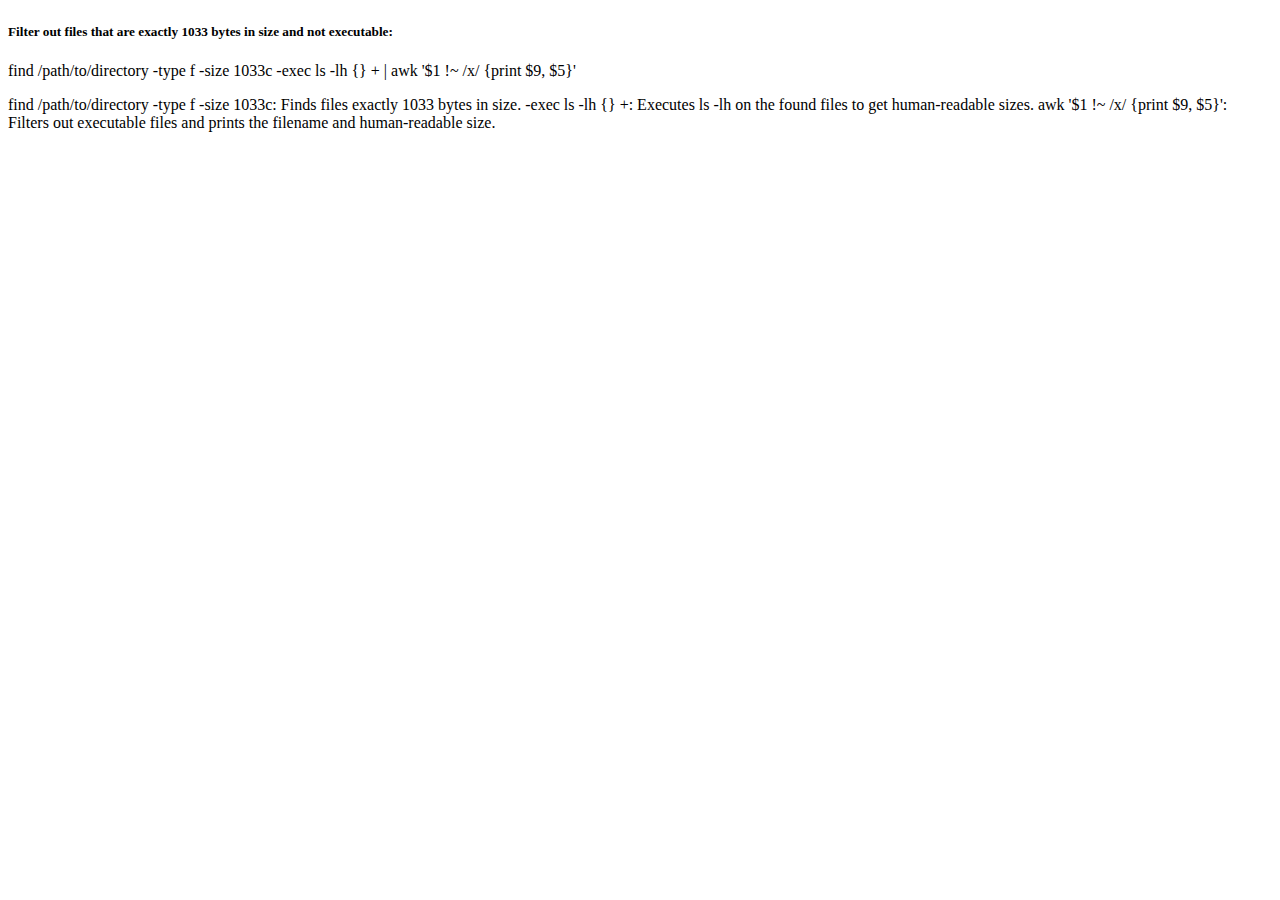
<file: linux-Cheat.html>
<!DOCTYPE html>
<html lang="en">
<head>
    <meta charset="UTF-8">
    <meta name="viewport" content="width=device-width, initial-scale=1.0">
    <title>Document</title>
</head>
<body>
    <li>
      <h5>Filter out files that are exactly 1033 bytes in size and not executable:</h5>  
      <p>find /path/to/directory -type f -size 1033c -exec ls -lh {} + | awk '$1 !~ /x/ {print $9, $5}'</p>
      <p>    find /path/to/directory -type f -size 1033c: Finds files exactly 1033 bytes in size.
        -exec ls -lh {} +: Executes ls -lh on the found files to get human-readable sizes.
        awk '$1 !~ /x/ {print $9, $5}': Filters out executable files and prints the filename and human-readable size.</p>
        
    </li>
    
</body>
</html>
</file>
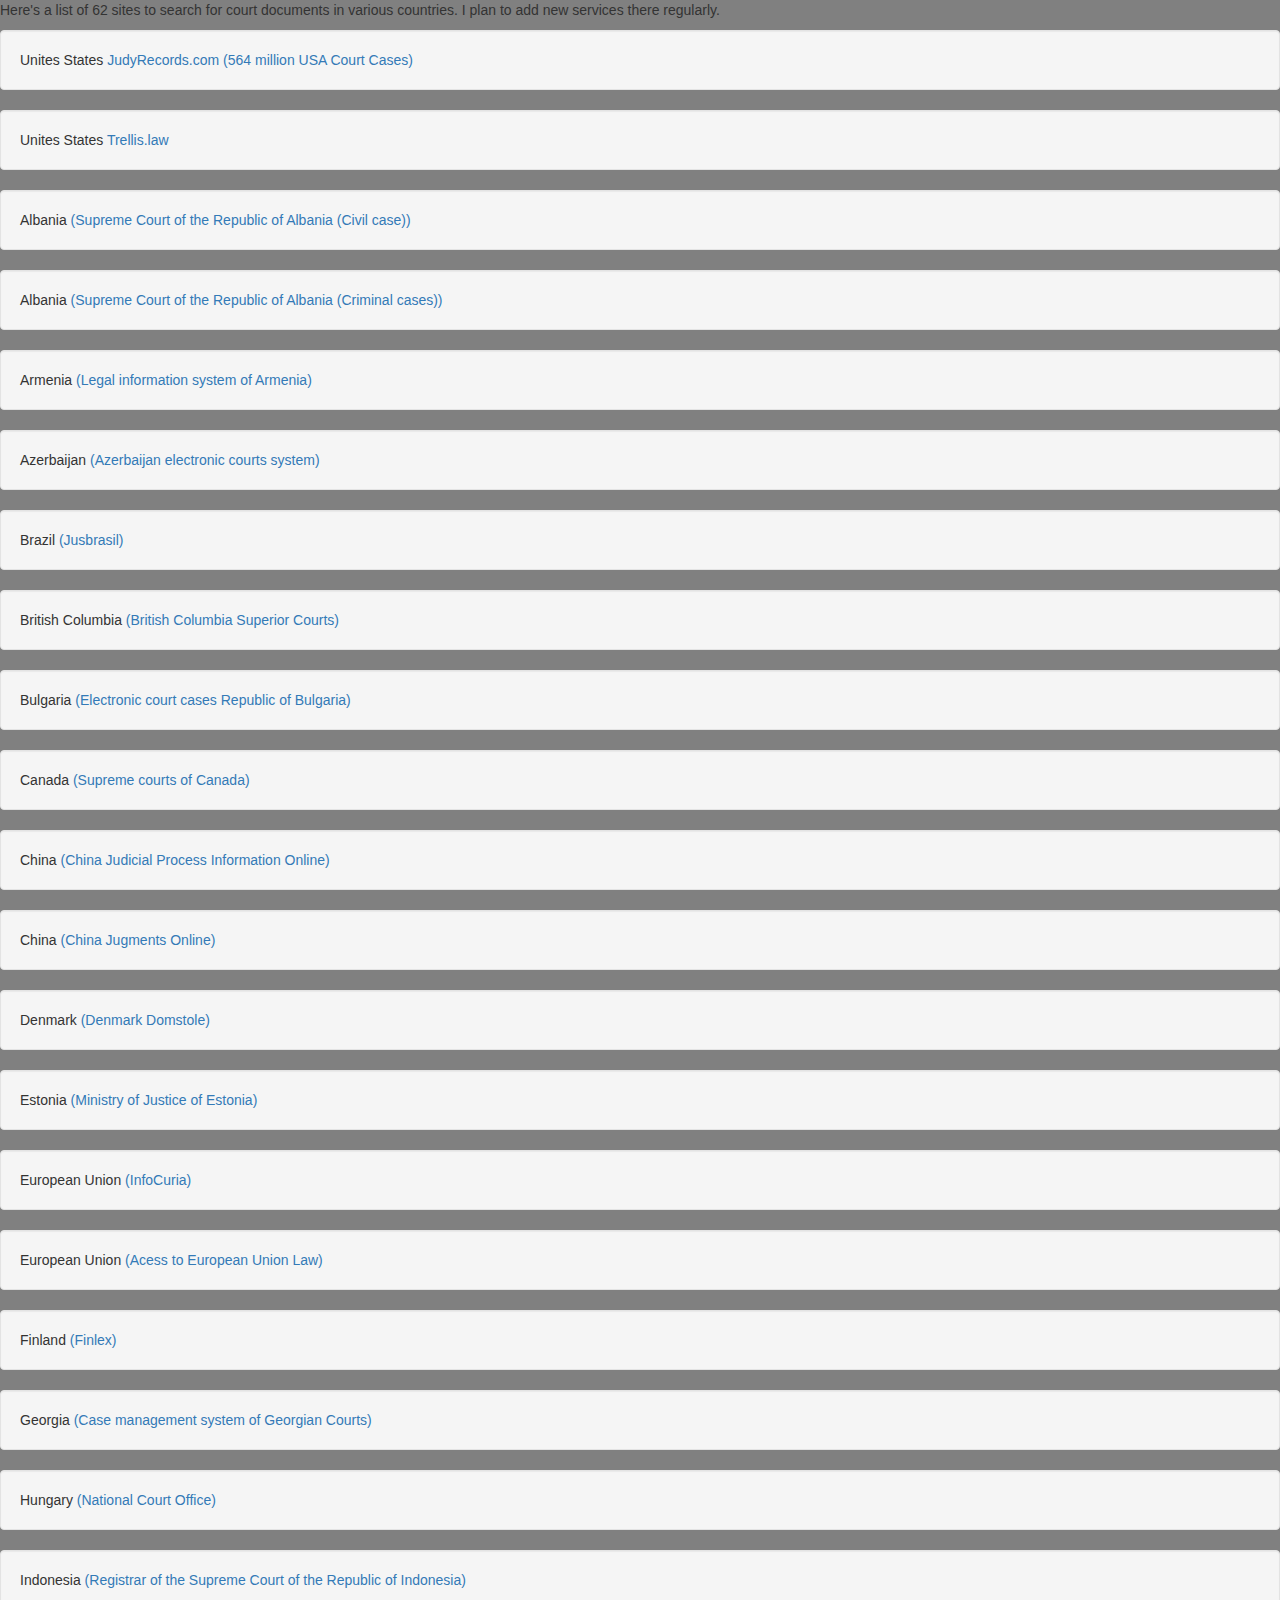
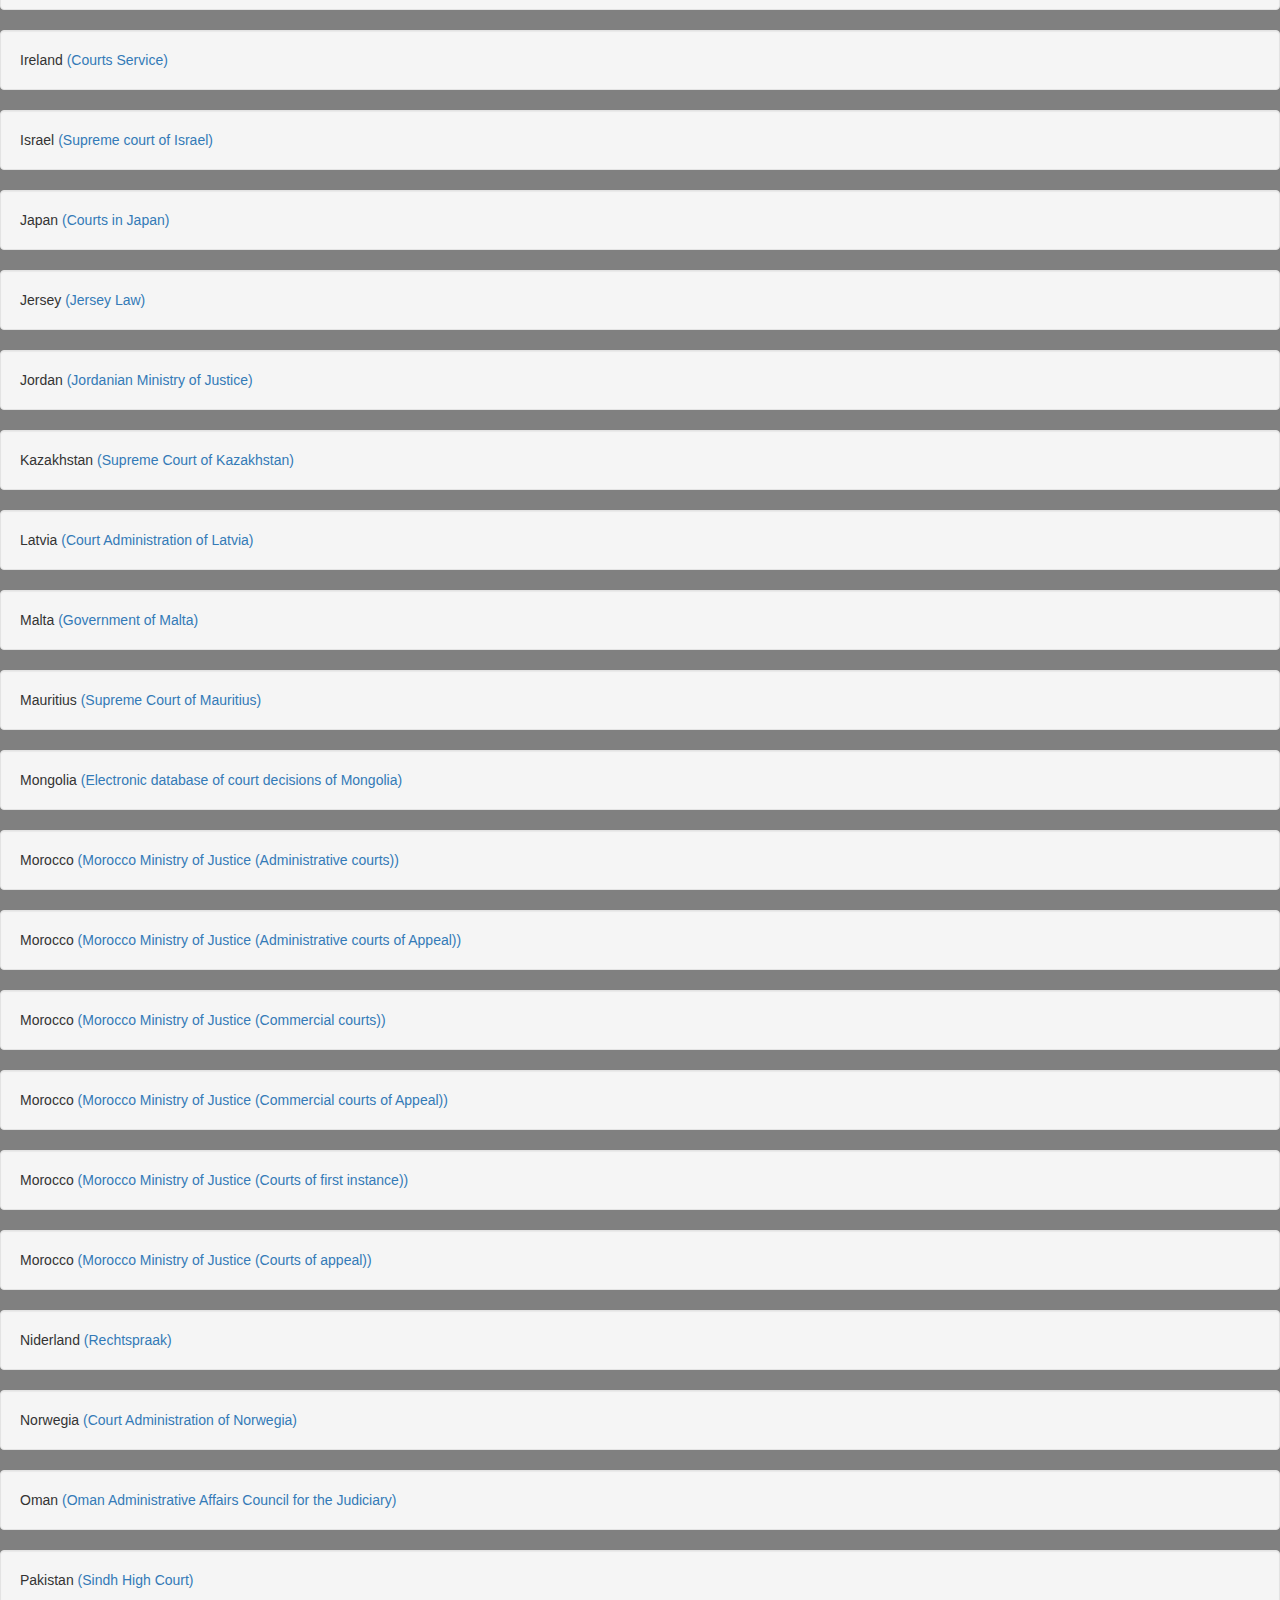
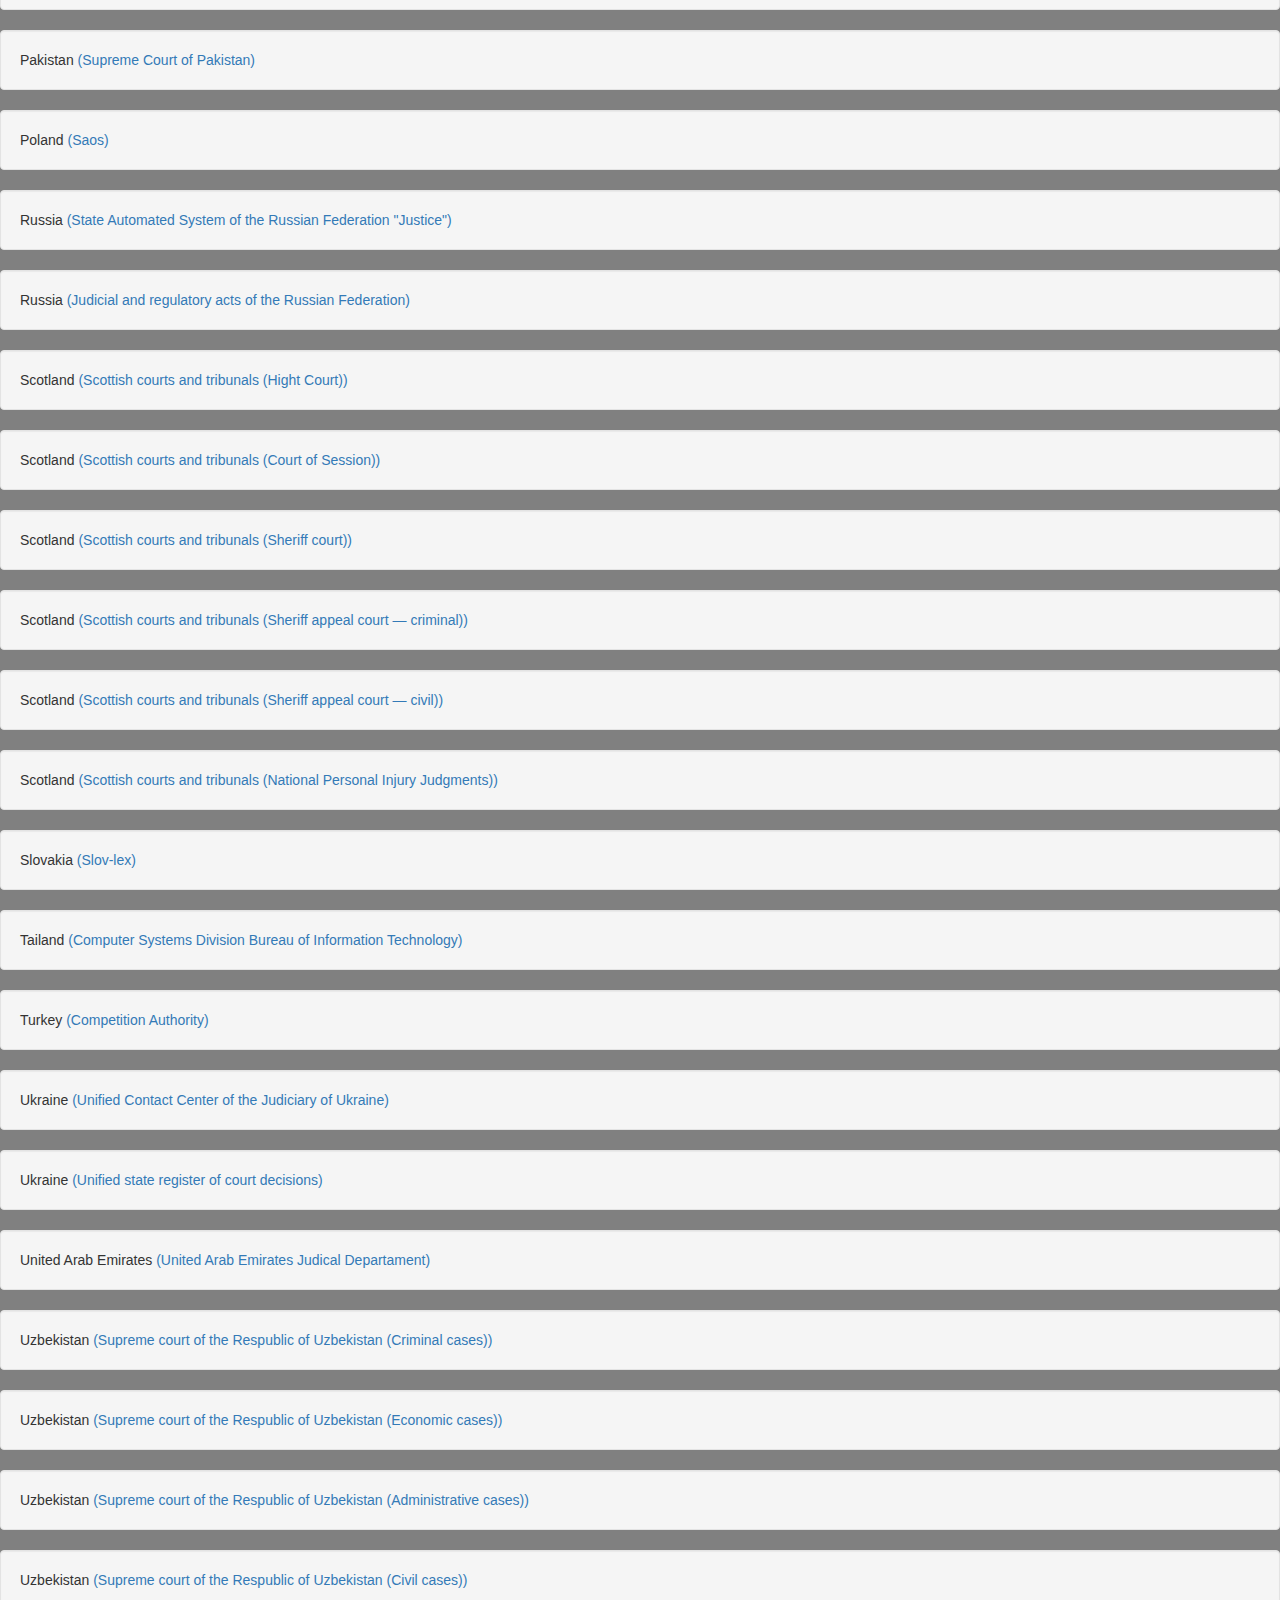
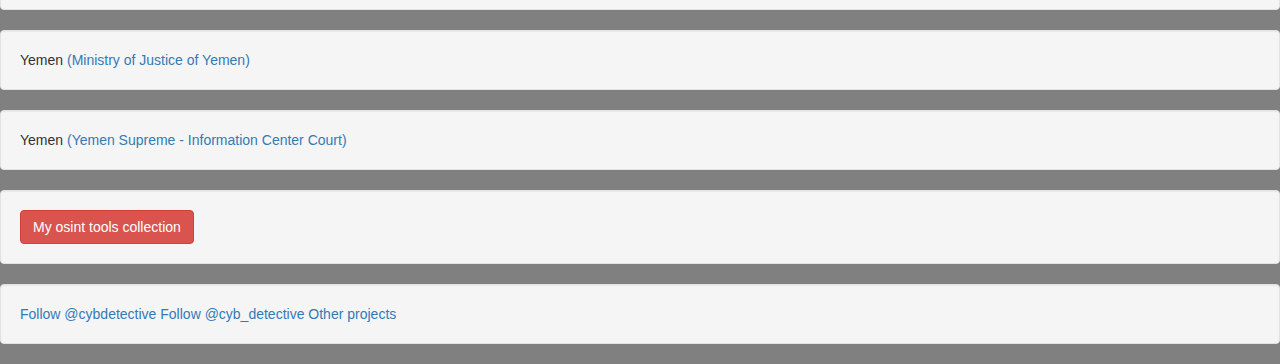
<file: OSINT-court_search_list.html>
<!DOCTYPE html>
<html>
<head>
<meta charset="utf-8">
      <link rel="stylesheet" href="https://maxcdn.bootstrapcdn.com/bootstrap/3.4.1/css/bootstrap.min.css">
      <script src="https://ajax.googleapis.com/ajax/libs/jquery/3.5.1/jquery.min.js"></script>
      <script src="https://maxcdn.bootstrapcdn.com/bootstrap/3.4.1/js/bootstrap.min.js"></script>
	 <link rel="stylesheet" href="style.css">
</head>
<body>




<p>Here's a list of 62 sites to search for court documents in various countries. I plan to add new services there regularly.</p>

</div></div>


<div class="well"><span>Unites States</span> <a href="https://www.judyrecords.com/">JudyRecords.com (564 million USA Court Cases)</a></div>
<div class="well"><span>Unites States</span> <a href="https://trellis.law/">Trellis.law</a></div>
<div class="well"><span>Albania</span> <a href='http://www.gjykata.gov.al/gjykata-e-lart%C3%AB/gjykata-e-lart%C3%AB/c%C3%ABshtjet-gjyq%C3%ABsore/c%C3%ABshtjet-civile/'>(Supreme Court of the Republic of Albania (Civil case))</a></div>
<div class="well"><span>Albania</span> <a href='http://www.gjykata.gov.al/gjykata-e-lart%C3%AB/gjykata-e-lart%C3%AB/c%C3%ABshtjet-gjyq%C3%ABsore/c%C3%ABshtjet-penale/'>(Supreme Court of the Republic of Albania (Criminal cases))</a></div>
<div class="well"><span>Armenia</span> <a href='https://www.arlis.am/'>(Legal information system of Armenia)</a></div>
<div class="well"><span>Azerbaijan</span> <a href='https://e-mehkeme.gov.az/Public/Cases?courtid='>(Azerbaijan electronic courts system)</a></div>
<div class="well"><span>Brazil</span> <a href='https://www.jusbrasil.com.br/jurisprudencia/'>(Jusbrasil)</a></div>
<div class="well"><span>British Columbia</span> <a href='https://www.bccourts.ca/search_judgments.aspx'>(British Columbia Superior Courts)</a></div>
<div class="well"><span>Bulgaria</span> <a href='https://ecase.justice.bg/Case/Search'>(Electronic court cases Republic of Bulgaria)</a></div>
<div class="well"><span>Canada</span> <a href='https://scc-csc.lexum.com/scc-csc/en/d/s/index.do'>(Supreme courts of Canada)</a></div>
<div class="well"><span>China</span> <a href='https://splcgk.court.gov.cn/lcgkw/user#'>(China Judicial Process Information Online)</a></div>
<div class="well"><span>China</span> <a href='https://wenshu.court.gov.cn/'>(China Jugments Online)</a></div>
<div class="well"><span>Denmark</span> <a href='https://www.domstol.dk/'>(Denmark Domstole)</a></div>
<div class="well"><span>Estonia</span> <a href='https://www.riigiteataja.ee/kohtulahendid/koik_menetlused.html'>(Ministry of Justice of Estonia)</a></div>
<div class="well"><span>European Union</span> <a href='https://curia.europa.eu/juris/recherche.jsf'>(InfoCuria)</a></div>
<div class="well"><span>European Union</span> <a href='https://eur-lex.europa.eu/homepage.html'>(Acess to European Union Law)</a></div>
<div class="well"><span>Finland</span> <a href='https://www.finlex.fi/fi/oikeus/'>(Finlex)</a></div>
<div class="well"><span>Georgia</span> <a href='https://ecd.court.ge/Decision'>(Case management system of Georgian Courts)</a></div>
<div class="well"><span>Hungary</span> <a href='https://eakta.birosag.hu/anonimizalt-hatarozatok'>(National Court Office)</a></div>
<div class="well"><span>Indonesia</span> <a href='https://kepaniteraan.mahkamahagung.go.id/perkara/'>(Registrar of the Supreme Court of the Republic of Indonesia)</a></div>
<div class="well"><span>Ireland</span> <a href='https://courts.ie/judgments'>(Courts Service)</a></div>
<div class="well"><span>Israel</span> <a href='https://supreme.court.gov.il/Pages/fullsearch.aspx'>(Supreme court of Israel)</a></div>
<div class="well"><span>Japan</span> <a href='https://www.courts.go.jp/app/hanrei_jp/search1'>(Courts in Japan)</a></div>
<div class="well"><span>Jersey</span> <a href='https://www.jerseylaw.je/judgments/Pages/Search.aspx'>(Jersey Law)</a></div>
<div class="well"><span>Jordan</span> <a href='https://services.moj.gov.jo/Search'>(Jordanian Ministry of Justice)</a></div>
<div class="well"><span>Kazakhstan</span> <a href='https://office.sud.kz/lawsuit/'>(Supreme Court of Kazakhstan)</a></div>
<div class="well"><span>Latvia</span> <a href='https://tiesas.lv/e-pakalpojumi/tiesvedibas-gaita'>(Court Administration of Latvia)</a></div>
<div class="well"><span>Malta</span> <a href='https://ecourts.gov.mt/onlineservices/Judgements'>(Government of Malta)</a></div>
<div class="well"><span>Mauritius</span> <a href='https://supremecourt.govmu.org/_Layouts/CLIS.DMS/Judgment/SearchPage.aspx'>(Supreme Court of Mauritius)</a></div>
<div class="well"><span>Mongolia</span> <a href='http://new.shuukh.mn/irgenanhan'>(Electronic database of court decisions of Mongolia)</a></div>
<div class="well"><span>Morocco</span> <a href='https://www.mahakim.ma/Ar/Services/SuiviAffaires_new/TA/?Page=ServicesElectronique&TypJur=TA'>(Morocco Ministry of Justice (Administrative courts))</a></div>
<div class="well"><span>Morocco</span> <a href='https://www.mahakim.ma/Ar/Services/SuiviAffaires_new/CAA/?Page=ServicesElectronique&TypJur=CAA'>(Morocco Ministry of Justice (Administrative courts of Appeal))</a></div>
<div class="well"><span>Morocco</span> <a href='https://www.mahakim.ma/Ar/Services/SuiviAffaires_new/TC/?Page=ServicesElectronique&TypJur=TC'>(Morocco Ministry of Justice (Commercial courts))</a></div>
<div class="well"><span>Morocco</span> <a href='https://www.mahakim.ma/Ar/Services/SuiviAffaires_new/CAC/?Page=ServicesElectronique&TypJur=CAC'>(Morocco Ministry of Justice (Commercial courts of Appeal))</a></div>
<div class="well"><span>Morocco</span> <a href='https://www.mahakim.ma/Ar/Services/SuiviAffaires_new/TPI/?Page=ServicesElectronique&TypJur=TPI'>(Morocco Ministry of Justice (Courts of first instance))</a></div>
<div class="well"><span>Morocco</span> <a href='https://www.mahakim.ma/Ar/Services/SuiviAffaires_new/CA/?Page=ServicesElectronique&TypJur=CA'>(Morocco Ministry of Justice (Courts of appeal))</a></div>
<div class="well"><span>Niderland</span> <a href='https://uitspraken.rechtspraak.nl/'>(Rechtspraak)</a></div>
<div class="well"><span>Norwegia</span> <a href='https://www.domstol.no/nar-gar-rettssaken/'>(Court Administration of Norwegia)</a></div>
<div class="well"><span>Oman</span> <a href='https://www.caaj.gov.om/PrimQueries'>(Oman Administrative Affairs Council for the Judiciary)</a></div>
<div class="well"><span>Pakistan</span> <a href='http://shc.gov.pk/sindhi_beta/'>(Sindh High Court)</a></div>
<div class="well"><span>Pakistan</span> <a href='https://www.supremecourt.gov.pk/judgement-search/'>(Supreme Court of Pakistan)</a></div>
<div class="well"><span>Poland</span> <a href='https://www.saos.org.pl/search'>(Saos)</a></div>
<div class="well"><span>Russia</span> <a href='https://sudrf.ru/index.php?id=300&searchtype=sp'>(State Automated System of the Russian Federation "Justice")</a></div>
<div class="well"><span>Russia</span> <a href='https://sudact.ru/'>(Judicial and regulatory acts of the Russian Federation)</a></div>
<div class="well"><span>Scotland</span> <a href='https://www.scotcourts.gov.uk/search-judgments/high-court'>(Scottish courts and tribunals (Hight Court))</a></div>
<div class="well"><span>Scotland</span> <a href='https://www.scotcourts.gov.uk/search-judgments/court-of-session'>(Scottish courts and tribunals (Court of Session))</a></div>
<div class="well"><span>Scotland</span> <a href='https://www.scotcourts.gov.uk/search-judgments/sheriff-court'>(Scottish courts and tribunals (Sheriff court))</a></div>
<div class="well"><span>Scotland</span> <a href='https://www.scotcourts.gov.uk/search-judgments/sheriff-appeal-court-judgment'>(Scottish courts and tribunals (Sheriff appeal court — criminal))</a></div>
<div class="well"><span>Scotland</span> <a href='https://www.scotcourts.gov.uk/search-judgments/sheriff-appeal-court---civil'>(Scottish courts and tribunals (Sheriff appeal court —   civil))</a></div>
<div class="well"><span>Scotland</span> <a href='https://www.scotcourts.gov.uk/search-judgments/national-personal-injury-judgments'>(Scottish courts and tribunals (National Personal Injury Judgments))</a></div>
<div class="well"><span>Slovakia</span> <a href='https://www.slov-lex.sk/vseobecne-sudy-sr'>(Slov-lex)</a></div>
<div class="well"><span>Tailand</span> <a href='https://decision.coj.go.th/'>(Computer Systems Division Bureau of Information Technology)</a></div>
<div class="well"><span>Turkey</span> <a href='https://www.rekabet.gov.tr/tr/Davalar'>(Competition Authority)</a></div>
<div class="well"><span>Ukraine</span> <a href='https://court.gov.ua/fair/'>(Unified Contact Center of the Judiciary of Ukraine)</a></div>
<div class="well"><span>Ukraine</span> <a href='https://reyestr.court.gov.ua/'>(Unified state register of court decisions)</a></div>
<div class="well"><span>United Arab Emirates</span> <a href='https://www.adjd.gov.ae/sites/eServices/AR/Pages/CaseInquiry.aspx'>(United Arab Emirates Judical Departament)</a></div>
<div class="well"><span>Uzbekistan</span> <a href='https://public.sud.uz/#!/sign/criminal'>(Supreme court of the Respublic of Uzbekistan (Criminal cases))</a></div>
<div class="well"><span>Uzbekistan</span> <a href='https://public.sud.uz/#!/sign/economy'>(Supreme court of the Respublic of Uzbekistan (Economic cases))</a></div>
<div class="well"><span>Uzbekistan</span> <a href='https://public.sud.uz/#!/sign/administrative'>(Supreme court of the Respublic of Uzbekistan (Administrative cases))</a></div>
<div class="well"><span>Uzbekistan</span> <a href='https://public.sud.uz/#!/sign/civil'>(Supreme court of the Respublic of Uzbekistan (Civil cases))</a></div>
<div class="well"><span>Yemen</span> <a href='https://www.moj.gov.ye/search.aspx'>(Ministry of Justice of Yemen)</a></div>
<div class="well"><span>Yemen</span> <a href='https://ysc.org.ye/Search.aspx'>(Yemen Supreme - Information Center Court)</a></div>

<div class="well">
<a  class="btn btn-danger" role="button" href="https://cipher387.github.io/osint_stuff_tool_collection/">My osint tools collection</a>
</div>

<div class="well"> <a href="https://t.me/cybdetective" class="telegram-follow-button" data-show-count="false">Follow @cybdetective</a><script async src="https://platform.twitter.com/widgets.js" charset="utf-8"></script>
            <a href="https://twitter.com/cyb_detective?ref_src=twsrc%5Etfw" class="twitter-follow-button-2" data-show-count="false">Follow @cyb_detective</a>
            <a href="https://cipher387.github.io/" class="cipher-387-button" data-show-count="false">Other projects</a>

</div>


</body>
</html>
</file>
<file: style.css>
body {
    font-family: Arial, sans-serif;
    margin: 0;
    padding: 0;
    background-color: gray;
}

header {
    background: #333;
    color: #fff;
    padding: 10px 0;
}

header .container {
    display: flex;
    justify-content: space-between;
    align-items: center;
}

header h1 {
    margin: 0;
}

header nav ul {
    list-style: none;
    margin: 0;
    padding: 0;
    display: flex;
}

header nav ul li {
    margin-left: 20px;
}

header nav ul li a {
    color: #fff;
    text-decoration: none;
}

.hero {
    background: #f4f4f4;
    padding: 20px 0;
    text-align: center;
}

.container {
    width: 80%;
    margin: auto;
    overflow: hidden;
}

section {
    padding: 20px 0;
    border-bottom: 1px solid #ddd;
}

footer {
    background: #333;
    color: #fff;
    text-align: center;
    padding: 10px 0;
}
</file>
